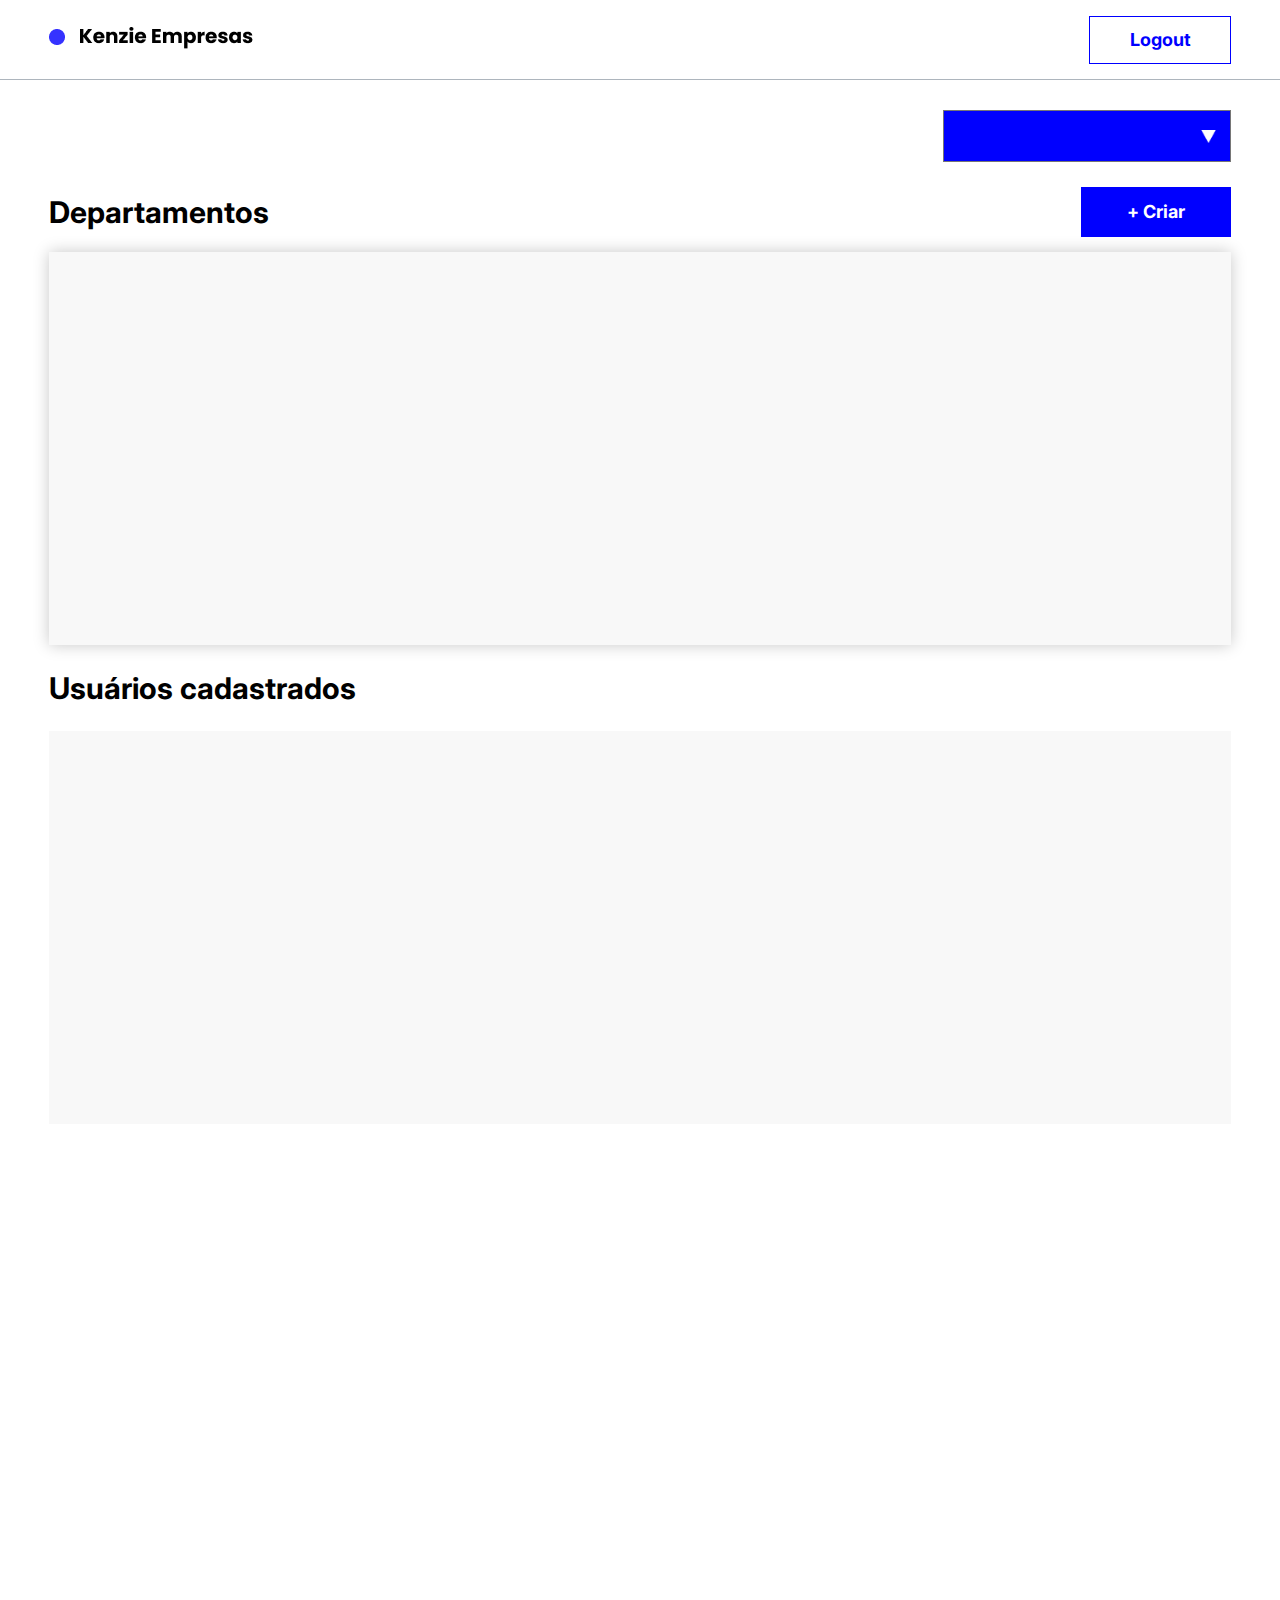
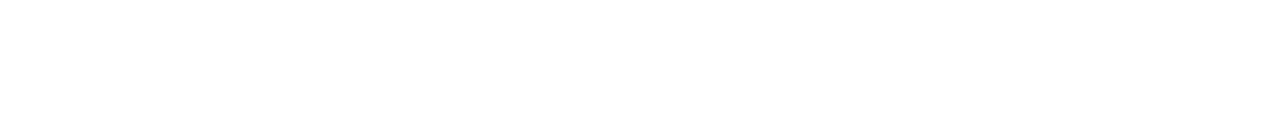
<file: src/pages/adm.html>
<!DOCTYPE html>
<html lang="pt-br">

<head>
    <meta charset="UTF-8">
    <meta http-equiv="X-UA-Compatible" content="IE=edge">
    <meta name="viewport" content="width=device-width, initial-scale=1.0">

    <link rel="stylesheet" href="../style/button.css" />
    <link rel="stylesheet" href="../style/globalstyles.css" />
    <link rel="stylesheet" href="../style/header.css" />
    <link rel="stylesheet" href="../style/reset.css" />
    <link rel="stylesheet" href="../style/text.css" />
    <link rel="stylesheet" href="../style/adm.css" />
    <link rel="stylesheet" href="../style/inputs.css" />
    <link rel="stylesheet" href="../style/toast.css" />
    <link rel="stylesheet" href="../style/modal.css" />


    <title>ADM Page</title>
</head>

<body>
    <header class="header__container">
        <section class="header__content">
            <div>
                <img src="../assets/img/kenzie-empresas.png" alt="Logo kenzie empresas">
            </div>
            <div class="header__buttons">
                <button class="button__outlined header__button-logout">Logout</button>
            </div>
        </section>
    </header>
    <main class="container">
        <div class="container-center">
            <form class="selected__container">
                <select class="companys__selected"> </select>
            </form>
            <section class="departments__container">
                <div class="create__container">
                    <h2 class="title-2">Departamentos</h2>
                    <button class="button__default create__button">+ Criar</button>
                </div>
                <section class="departments__cards"></section>
            </section>
            <section class="empty__departments"> </section>
            <h2 class="title-2">Usuários cadastrados</h2>
            <section class="employees__cards"> </section>
        </div>
    </main>
    <dialog class="modal__create-controller"></dialog>
    <dialog class="modal__edit-controller"></dialog>
    <dialog class="modal__delete-controller"></dialog>
    <dialog class="edit__employee-controller"></dialog>
    <dialog class="delete__employee-controller"></dialog>
    <dialog class="modal__view-controller"></dialog>
</body>
<script type="module" src="../script/adm.js"></script>
</html>
</file>
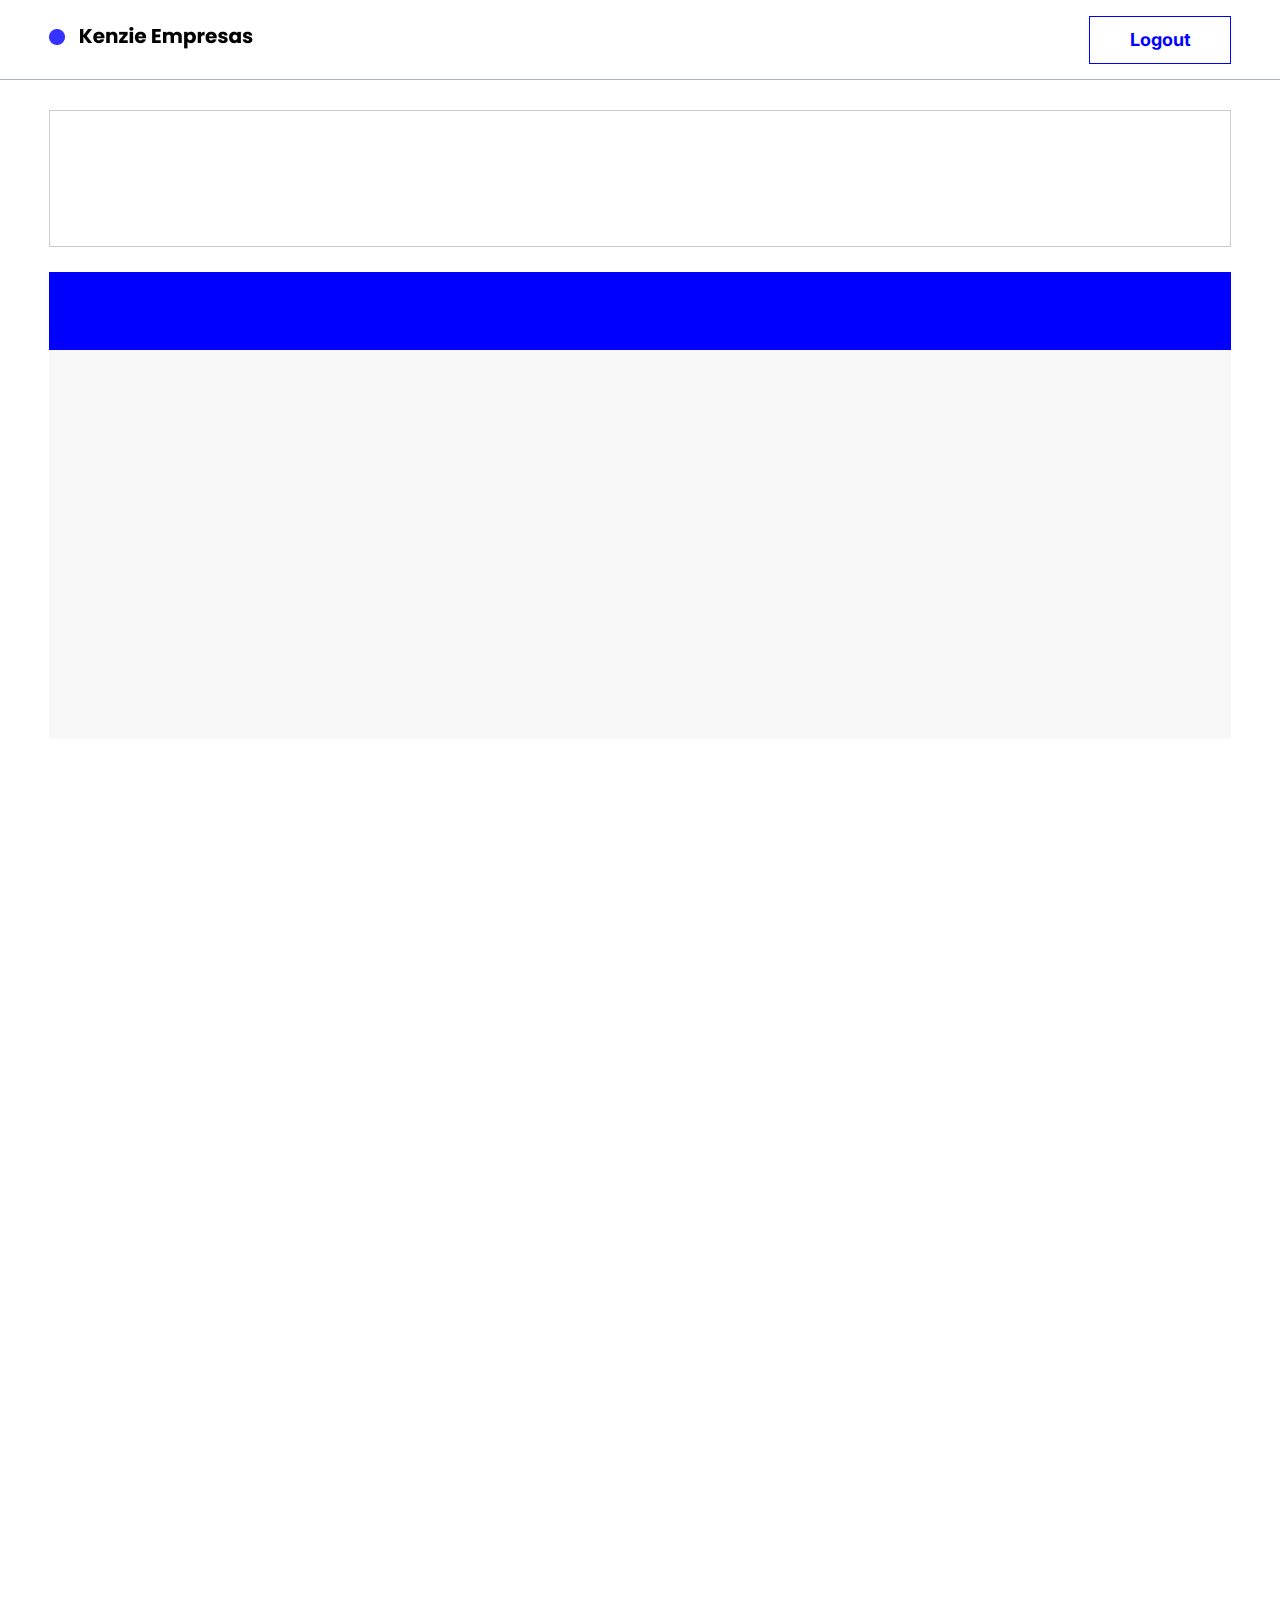
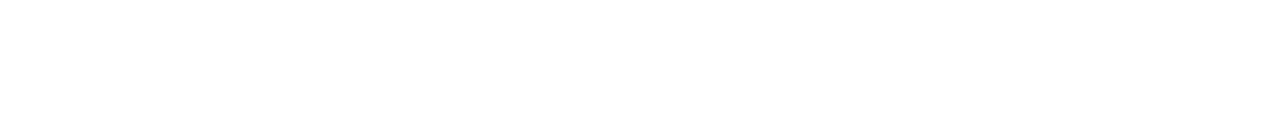
<file: src/pages/user.html>
<!DOCTYPE html>
<html lang="pt-br">

<head>
    <meta charset="UTF-8">
    <meta http-equiv="X-UA-Compatible" content="IE=edge">
    <meta name="viewport" content="width=device-width, initial-scale=1.0">

    <link rel="stylesheet" href="../style/button.css" />
    <link rel="stylesheet" href="../style/globalstyles.css" />
    <link rel="stylesheet" href="../style/header.css" />
    <link rel="stylesheet" href="../style/reset.css" />
    <link rel="stylesheet" href="../style/text.css" />
    <link rel="stylesheet" href="../style/user.css" />
    <link rel="stylesheet" href="../style/toast.css" />

    <title>User Page</title>
</head>

<body>
    <header class="header__container">
        <section class="header__content">
            <div>
                <img src="../assets/img/kenzie-empresas.png" alt="Logo kenzie empresas">
            </div>
            <div class="header__buttons">
                <button class="button__outlined header__button-logout">Logout</button>
            </div>
        </section>
    </header>
    <main class="container">
        <div class="container-center">
            <section class="infoUser__container"> </section>
            <section>
                <div class="employees__infos"> </div>
                <section class="employees__lists"> </section>
                <section class="outOfWork__container">
                    <h2 class="title-1-poppins">Você ainda não foi contratado</h2>
                </section>
            </section>
        </div>
    </main>
    <script type="module" src="../script/user.js"></script>
</body>
</html>
</file>
<file: src/style/button.css>
.button__default{
    background-color: var(--color-brand-1);

    border: none;
    
    font-family: var(--font-family);
    font-style: normal;
    font-weight: var(--font-weight-0);
    font-size: var(--font-size-6);
    line-height: 122%;

    color: var(--color-mode);
}

.button__default:hover{
    cursor: pointer;
    background-color: var(--color-brand-2);
    transition: 0.3s;
}

.button__outlined{
    border: 1px solid var(--color-brand-1);

    background-color: var(--color-mode);

    font-family: var(--font-family);
    font-style: normal;
    font-weight: var(--font-weight-0);
    font-size: var(--font-size-6);
    line-height: 122%;

    color: var(--color-brand-1);
}

.button__outlined:hover{
    background-color: var(--color-brand-2);
    color: var(--color-mode);
    transition: 0.3s;
    cursor: pointer;
}

.button__action-2{
    background-color: var(--color-action-2);

    border: none;

    font-family: var(--font-family);
    font-style: normal;
    font-weight: var(--font-weight-0);
    font-size: var(--font-size-6);
    line-height: 122%;

    color: var(--color-mode);
}

.button__action-2:hover{
    cursor: pointer;
}

.button__action-1{
    background-color: var(--color-action-1);

    border: none;
    
    font-family: var(--font-family);
    font-style: normal;
    font-weight: var(--font-weight-0);
    font-size: var(--font-size-6);
    line-height: 122%;

    color: var(--color-mode);
}

.button__action-1:hover{
    cursor: pointer;
}

.button__chip{
    width: 110px;
    height: 32px;

    padding: 5px;

    border: 1px solid var(--color-grey-2);
    border-radius: 255px;

    background-color: var(--color-mode);

    font-family: var(--font-family);
    font-style: normal;
    font-weight: var(--font-weight-3);
    font-size: var(--font-size-7);
    line-height: 118%;
    text-align: center;

    color: var(--color-grey-2);
}

.button__chip:hover{
    cursor: default;
    border: 1px solid var(--color-brand-1);
    color: var(--color-brand-1);
    box-shadow: 2px 2px 2px var(--color-shadow);
}

.close__button{
    width: 18px;
    height: 18px;

    display: flex;
    align-self: flex-end;
}

.close__button:hover{
    cursor: pointer;
}

.button__dismiss{
    width: 100%;
    height: 58px;

    border: 1px solid var(--color-action-2);
    font-family: var(--font-family);
    font-style: normal;
    font-weight: var(--font-weight-0);
    font-size: var(--font-size-6);
    line-height: 22px;
    color: var(--color-action-2);
}

.button__dismiss:hover{
    cursor: pointer;
    background-color: var(--color-action-2);

    border: none;

    font-family: var(--font-family);
    font-style: normal;
    font-weight: var(--font-weight-0);
    font-size: var(--font-size-6);
    line-height: 122%;

    color: var(--color-mode);
    transition: 0.3s;
}
</file>
<file: src/style/globalstyles.css>
@import url('https://fonts.googleapis.com/css2?family=Inter:wght@100;200;300;400;500;600;700&display=swap');
 @import url('https://fonts.googleapis.com/css2?family=Poppins:ital,wght@0,100;0,200;0,300;0,400;0,500;0,600;0,700;1,100&display=swap');

:root{
    --color-brand-1: #0000FF;
    --color-brand-2: #3532FF;
    
    --color-action-1: #36B37E;
    --color-action-2: #FF5630;
    --color-action-3: #FFAB00;
    
    --color-shadow: rgba(0, 0, 0, 0.22);
    --color-border: rgba(0, 0, 0, 0.2);
    --color-mode: #FFFFFF;
    --color-grey-0: #000000;
    --color-grey-1: #212529;
    --color-grey-2: #495057;
    --color-grey-3: #ADB5BD;
    --color-grey-4: #E9ECEF;
    --color-grey-5: #F1F3F5;
    --color-grey-6: #F8F8F8;

    --font-family:'Inter';
    --font-family-2:'Poppins';

    --font-weight-0: 700;
    --font-weight-1: 600;
    --font-weight-2: 500;
    --font-weight-3: 400;

    --font-size-0: 2.5rem;
    --font-size-1: 2.25rem;
    --font-size-2: 2rem;
    --font-size-3: 1.875rem;
    --font-size-4: 1.75rem;
    --font-size-5: 1.25rem;
    --font-size-6: 1.125rem;
    --font-size-7: 1rem;
    --font-size-8: 0.875rem;
    --font-size-9: 0.75rem;
    --font-size-10: 1.375rem;
    
}


.container-login-register{
    width: 100%;
    height: 100vh;

    background-image: url("../assets/img/loginimage.svg");
    background-size: cover;
    background-repeat: no-repeat;

    display: flex;
    justify-content: center;
}

.container{
    width: 100%;
    height: 180vh;
    margin-top: 30px;
   
    display: flex;
    justify-content: center;
}

.container-center{
    width: 1182px;
    height: 100%;

    display: flex;
    flex-direction: column;
    gap: 25px;
}
</file>
<file: src/style/header.css>
.header__container{
    width: 100%;
    height: 80px;
    
    display: flex;
    justify-content: center;

    border-bottom: 1px solid var(--color-grey-3);
}

.header__content{
    width: 1182px;
    height: 100%;
   
    display: flex;
    flex-direction: row;
    justify-content: space-between;
    align-items: center;
}

.header__container > div > img{
    width: 204px;
    height: 22px;
}

.header__buttons{
    display: flex;
    gap: 10px;
}

.header__button-login{
    width: 142px;
    height: 48px;
}

.header__button-home{
    width: 142px;
    height: 48px;
}

.header__button-register{
    width: 142px;
    height: 48px;
}

.header__button-logout{
    width: 142px;
    height: 48px;
}
</file>
<file: src/style/text.css>
.title-1-poppins{
    font-family: var(--font-family-2);
    font-style: normal;
    font-weight: var(--font-weight-0);
    font-size: var(--font-size-0);
    line-height: 150%;

    color: var(--color-grey-0);
}

.title-1{
    font-family: var(--font-family-1);
    font-style: normal;
    font-weight: var(--font-weight-0);
    font-size: var(--font-size-2);
    line-height: 121%;

    color: var(--color-grey-1);
}

.title-1-white{
    font-family: var(--font-family-1);
    font-style: normal;
    font-weight: var(--font-weight-0);
    font-size: var(--font-size-2);
    line-height: 121%;

    color: var(--color-mode);
}

.title-1-poppins{
    font-family: var(--font-family-2);
    font-style: normal;
    font-weight: var(--font-weight-0);
    font-size: var(--font-size-4);
    line-height: 150%;

    color: var(--color-grey-0);
}

.title-2-bold{
    font-family: var(--font-family);
    font-style: normal;
    font-weight: var(--font-weight-1);
    font-size: var(--font-size-7);
    line-height: 118%;

    color: var(--color-grey-1);
}

.title-2{
    font-family: var(--font-family);
    font-style: normal;
    font-weight: var(--font-weight-0);
    font-size: var(--font-size-3);
    line-height: 36px;

    color: var(--color-grey-0);
}

.title-3{
    font-family: var(--font-family);
    font-style: normal;
    font-weight: var(--font-weight-0);
    font-size: var(--font-size-5);
    line-height: 120%;
    
    color: var(--color-grey-1);
}

.title-medium{
    font-family: var(--font-family);
    font-style: normal;
    font-weight: var(--font-weight-2);
    font-size: var(--font-size-4);
    line-height: 118%;

    color: var(--color-grey-1);
}

.text-1-bold{
    font-family: var(--color-grey-1);
    font-style: normal;
    font-weight: var(--font-weight-3);
    font-size: var(--font-size-8);
    line-height: 150%;

    color: var(--color-grey-1);
}

.text-2-medium{
    font-family: var(--font-family);
    font-style: normal;
    font-weight: var(--font-weight-2);
    font-size: var(--font-size-8);
    line-height: 121%;

    color: var(--color-grey-1);
}

.text-3-medium{
    font-family: var(--font-family);
    font-style: normal;
    font-weight: var(--font-weight-1);
    font-size: var(--font-size-8);
    line-height: 121%;

    color: var(--color-grey-1);
}

.text-2-regular{
    font-family: var(--font-family);
    font-style: normal;
    font-weight: var(--font-weight-2);
    font-size: var(--font-size-9);
    line-height: 125%;

    color: var(--color-grey-1);
}

.text-3{
    font-family: var(--font-family-1);
    font-style: normal;
    font-weight: var(--font-weigth-3);
    font-size: var(--font-size-6);
    line-height: 122%;

    color: var(--color-grey-0);
}

.text-4{
    font-family: var(--font-family-2);
    font-style: normal;
    font-weight: var(--font-weight-2);
    font-size: var(--font-size-5);
    line-height: 150%;

    color: var(--color-grey-0);
}

.text-delete{
    font-family: var(--font-family-2);
    font-style: normal;
    font-weight: var(--font-weight-0);
    font-size: var(--font-size-4);
    line-height: 42px;

    color: var(--color-grey-0);
}

.text-5{
    font-family: var(--font-family);
    font-style: normal;
    font-weight: var(--font-weight-3);
    font-size: var(--font-size-10);
    line-height: 27px;

    color: var(--color-grey-0);
}
</file>
<file: src/style/adm.css>
.create__button {
    width: 150px;
    height: 50px;
}

.selected__container {
    width: 100%;

    display: flex;
    justify-content: flex-end;
}

.selected__container > select {
    width: 288px;
}

.departments__container {
    width: 100%;

    display: flex;
    flex-direction: column;
    gap: 15px;
}

.create__container {
    width: 100%;

    display: flex;
    justify-content: space-between;
    align-items: center;
}

.departments__cards {
    width: 100%;
    height: 393px;

    padding: 50px;

    background-color: var(--color-grey-6);

    display: flex;
    flex-wrap: wrap;
    justify-content: space-between;
    gap: 35px;

    box-shadow: 0px 0px 15px var(--color-shadow);
    overflow-y: auto;
}

.departments__list {
    width: 489px;
    height: 180px;

    border: 1px solid var(--color-brand-1);
    padding: 15px;
    background-color: var(--color-mode);

    display: flex;
    flex-direction: row;
    justify-content: space-between;
}

.departments__list-name {
    display: flex;
    flex-direction: column;
    align-items: flex-start;
    gap: 10px;
}

.departments__list-logos {
    display: flex;
    flex-direction: column;
    align-items: center;
    justify-content: center;
    gap: 15px;
}

.departments__cards .departments__list .departments__list-logos>img:hover {
    cursor: pointer;
}

.empty__departments {
    width: 100%;
    height: 393px;

    padding: 180px 140px;
    border: 1px solid var(--color-grey-3);

    background-color: var(--color-grey-6);

    display: none;
    justify-content: center;
    align-items: center;
}

.empty__departments>p {
    display: flex;
    justify-content: center;
    width: 830px;
}

.employees__cards {
    width: 100%;
    height: 393px;

    padding: 50px;

    background-color: var(--color-grey-6);

    display: flex;
    flex-wrap: wrap;
    justify-content: space-between;
    gap: 35px;

    overflow-y: auto;
}

.employees__list {
    width: 489px;
    height: 145px;

    border: 1px solid var(--color-brand-1);
    padding: 15px;
    background-color: var(--color-mode);

    display: flex;
    flex-direction: row;
    justify-content: space-between;
}

.employees__list-name {
    display: flex;
    flex-direction: column;
    align-items: flex-start;
    gap: 10px;
}

.employees__list-logos {
    display: flex;
    flex-direction: column;
    align-items: center;
    justify-content: center;
    gap: 25px;
}

.employees__cards .employees__list .employees__list-logos > img:hover {
    cursor: pointer;
}


::-webkit-scrollbar {
    background-color: var(--color-mode);

    width: 8px;
}

::-webkit-scrollbar-thumb {
    width: 3px;

    background-color: var(--color-brand-1);
}
</file>
<file: src/style/inputs.css>
.input__default{
    box-sizing: border-box;
    width: 100%;
    height: 32px;
    padding: 0px 10px;

    background-color: var(--color-mode);
    border: 1px solid var(--color-shadow);

    font-family: var(--font-family);
    font-style: normal;
    font-weight: var(--font-weight-3);
    font-size: var(--font-size-6);
    line-height: 122%;

    color: var(--color-grey-1);

    outline: none;
}

.companys__selected{
    width: 100%;
    height: 52px;
    padding: 0px 15px;

    background-color: var(--color-brand-1);

    outline: none;

    font-family: var(--font-family-2);
    font-style: normal;
    font-weight: var(--font-weight-3);
    font-size: var(--font-size-5);
    line-height: 150%;

    color: var(--color-mode);

    appearance: none;
    background-image: url("../assets/img/Polygon.png");
    background-repeat: no-repeat;
    background-position: 95% center;
    background-size: 15px;
}

.companys__selected:hover{
    cursor: pointer;
}
</file>
<file: src/style/toast.css>
.toast__container {
    width: 250px;
    height: 100px;

    display: flex;
    justify-content: center;
    align-items: center;

    position: fixed;
    top: -100px;
    left: 50%;
    transform: translateX(-50%);

    padding: 10px;
    border-radius: 10px;

    font-family: var(--font-family-2);
    color: var(--color-mode);
    font-size: var(--font-size-6);

    opacity: 0;
    transition: opacity 1s ease-in-out, top 1s ease-in-out;
}

.toast__add {
    animation-name: slideDown;
    animation-duration: 1s;
    top: 50px;
    opacity: 1;
}

@keyframes slideDown {
    from {
        top: -100px;
        opacity: 0;
    }

    to {
        top: 50px;
        opacity: 1;
    }
}

.toast__remove {
    top: -100px;
    opacity: 0;
}
</file>
<file: src/style/modal.css>
.modal__create-controller {
    height: 402px;
    width: 506px;

    border: none;
    padding: 30px;
    box-shadow: 5px 5px 5px var(--color-shadow);
    animation: openModal 1s forwards;
}

.modal__create-container {
    background-color: var(--color-mode);

    display: flex;
    flex-direction: column;
    gap: 15px;
}

.modal__create-container > form {
    display: flex;
    flex-direction: column;
    gap: 20px;
}

.modal__create-container > form > input {
    width: 100%;
    height: 52px;
}

.modal__create-container > form > select {
    width: 100%;
    height: 52px;
}

.modal__create-button {
    width: 100%;
    height: 48px;
}

.modal__edit-controller {
    width: 506px;
    height: 330px;

    border: none;
    padding: 30px;
    box-shadow: 5px 5px 5px var(--color-shadow);
    animation: openModal 1s forwards;
}

.modal__edit-container {
    background-color: var(--color-mode);

    display: flex;
    flex-direction: column;
    gap: 15px;
}

.modal__edit-container > form {
    display: flex;
    flex-direction: column;
    gap: 20px;
}

.modal__edit-description {
    width: 100%;
    height: 113px;
}

.modal__edit-save {
    width: 100%;
    height: 48px;
}

.modal__delete-controller {
    width: 733px;
    height: 342px;

    border: none;
    box-shadow: 5px 5px 5px var(--color-shadow);
    animation: openModal 1s forwards;
}

.modal__delete-container {
    background-color: var(--color-mode);

    display: flex;
    justify-content: center;
    align-items: center;
}

.modal__delete-content {
    width: 100%;

    display: flex;
    flex-direction: column;
    align-items: center;
    gap: 30px;
}

.modal__delete-controller .modal__delete-container .modal__delete-content > div {
    width: 500px;
    margin-top: 20px;

    text-align: center;
    display: flex;
    flex-direction: column;
    align-items: center;
    justify-content: center;
    gap: 50px;
}

.modal__button-remove {
    width: 422px;
    height: 48px;
}

.edit__employee-controller {
    width: 506px;
    height: 359px;

    border: none;
    padding: 30px;
    box-shadow: 5px 5px 5px var(--color-shadow);
    animation: openModal 1s forwards;
}

.edit__employee-container {
    background-color: var(--color-mode);

    display: flex;
    flex-direction: column;
    gap: 15px;
}

.edit__employee-controller .edit__employee-container > form {
    display: flex;
    flex-direction: column;
    gap: 20px;
}

.edit__employee-controller .edit__employee-container > form > input {
    width: 100%;
    height: 52px;
}

.edit__employee-button {
    width: 100%;
    height: 48px;
}

.delete__employee-controller {
    width: 733px;
    height: 292px;

    border: none;
    box-shadow: 5px 5px 5px var(--color-shadow);
    animation: openModal 1s forwards;
}

.delete__employee-container {
    background-color: var(--color-mode);

    display: flex;
    justify-content: center;
    align-items: center;
}

.delete__employee-content {
    width: 100%;

    display: flex;
    flex-direction: column;
    align-items: center;
    gap: 30px;
}

.delete__employee-controller .delete__employee-container .delete__employee-content > div {
    width: 500px;
    margin-top: 20px;

    text-align: center;
    display: flex;
    flex-direction: column;
    align-items: center;
    justify-content: center;
    gap: 50px;
}

.employee__button-remove {
    width: 422px;
    height: 48px;
}

.modal__view-controller {
    width: 857px;
    height: 537px;

    border: none;
    padding: 30px;
    box-shadow: 5px 5px 5px var(--color-shadow);
    animation: openModal 1s forwards;
}

.view__title {
    margin-bottom: 30px;
}

.modal__view-container {
    display: flex;
    flex-direction: column;
    gap: 15px;
}

.modal__view-description {
    display: flex;
    flex-direction: column;
    gap: 15px;
}

.modal__view-controller .modal__view-container > form {
    display: flex;
    flex-direction: row;
    align-items: center;
    gap: 10px;
}

.modal__view-select {
    width: 100%;
    height: 52px;
    box-sizing: border-box;
    padding: 0px 10px;

    background-color: var(--color-mode);
    border: 1px solid var(--color-shadow);

    font-family: var(--font-family);
    font-style: normal;
    font-weight: var(--font-weight-3);
    font-size: var(--font-size-6);
    line-height: 122%;

    color: var(--color-grey-1);

    outline: none;
}

.modal__view-select:hover{
    cursor: pointer;
}

.button__contract {
    width: 190px;
    height: 52px;
}

.modal__view-cards {
    background-color: var(--color-grey-6);

    width: 100%;
    height: 270px;
    padding: 20px;

    display: flex;
    flex-direction: row;
    align-items: center;
    gap: 25px;

    overflow-x: auto;
}

.modal__view-emptyEmployees{
    width: 100%;
    height: 200px;
    border: 1px solid var(--color-grey-1);

    display: flex;
    justify-content: center;
    align-items: center;
}

.modal__view-list {
    min-width: 306px;
    min-height: 196px;

    background-color: var(--color-mode);
    border-bottom: 1px solid var(--color-brand-1);
    padding: 20px;

    display: flex;
    flex-direction: column;
    justify-content: space-between;
    align-items: center;
    gap: 30px;
}

.modal__view-controller .modal__view-container .modal__view-cards .modal__view-list > div {
    display: flex;
    flex-direction: column;
    justify-content: center;
    align-items: center;
    gap: 15px;
}


@keyframes openModal {
    0% {
        opacity: 0;
        transform: translateY(-50%);
    }
    
    100%{
        opacity: 1;
        transform: translateY(0);
    }
}
</file>
<file: src/style/user.css>
.infoUser__container{
    width: 100%;
    height: 137px;

    background-color: var(--color-mode);
    border: 1px solid var(--color-border);
    padding: 20px;
}

.employees__infos{
    width: 100%;
    height: 78px;

    background-color: var(--color-brand-1);

    display: flex;
    flex-direction: row;
    justify-content: center;
    align-items: center;
}

.employees__lists{
    width: 100%;
    height: 389px;

    background-color: var(--color-grey-6);
    padding-top: 35px;
    overflow-y: auto;
}

.employees__content{
    display: flex;
    flex-direction: row;
    flex-wrap: wrap;
    justify-content: flex-start;
}

.employees__list{
    border: 1px solid var(--color-brand-1);

    width: 318px;
    height: 95px;

    padding: 15px;
    margin: 20px 40px;
}

.empty__employees{
    width: 100%;
    height: 389px;

    background-color: var(--color-grey-6);
    display: none;
    justify-content: center;
    align-items: center;
}

.outOfWork__container{
    width: 100%;
    height: 467px;

    background-color: var(--color-grey-6);
    border: 1px solid var(--color-border);

    display: none;
    justify-content: center;
    align-items: center;
}

.outOfWork__container > img{
    width: 580px;
    height: 31px;
}

::-webkit-scrollbar{
    background-color: var(--color-mode);
    
    width: 8px;
}
  
::-webkit-scrollbar-thumb{
    width: 3px;
    
    background-color: var(--color-brand-1);
 }
</file>
